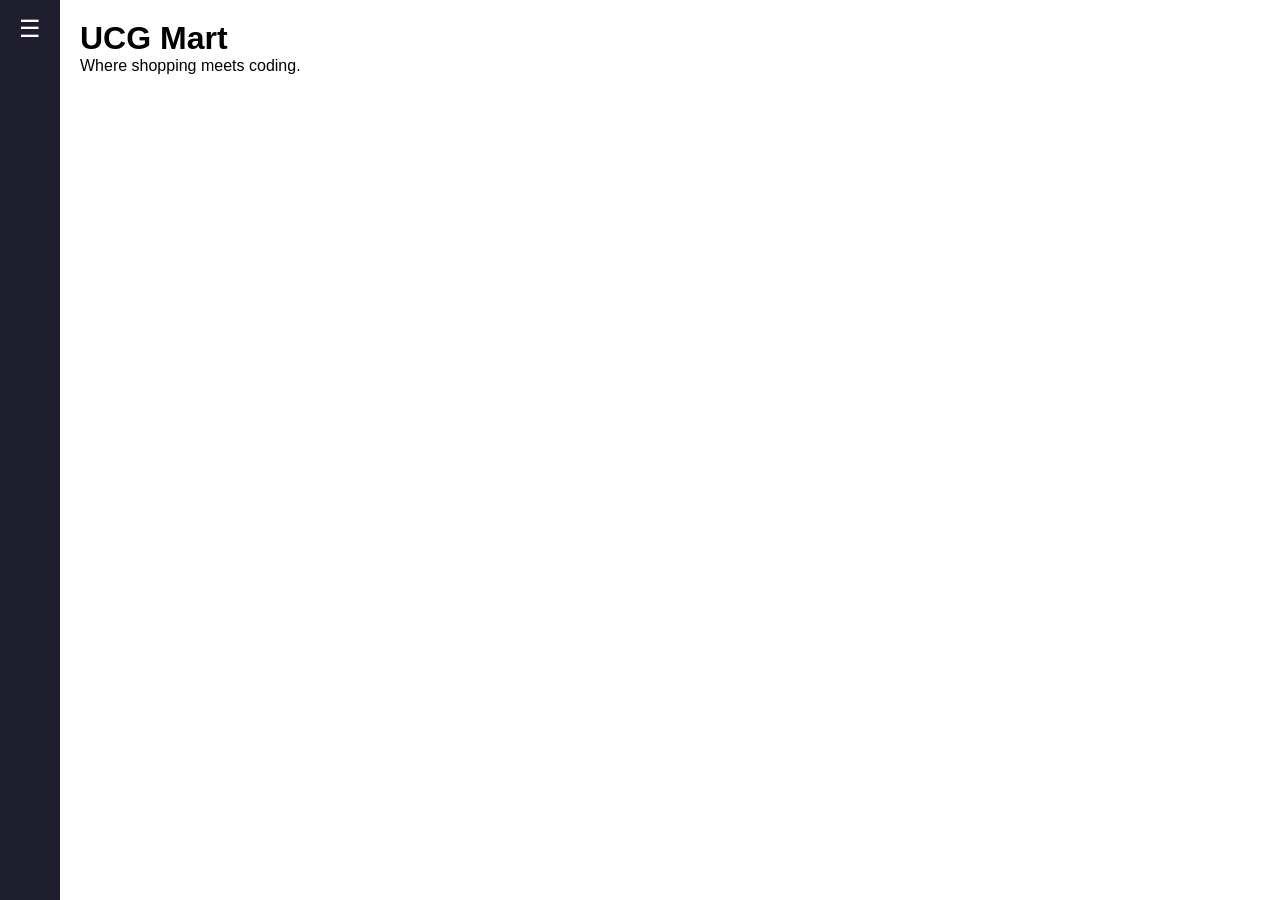
<file: index.html>
<!DOCTYPE html>
<html lang="en">
<head>  
    <meta charset="UTF-8">
    <title> Collapsible side nav</title>
    <link rel="stylesheet" href="styles.css">
</head>
<body>

    <!--sidebar-->
    <div id="sidebar" class="sidebar">
        <div class="toggle-btn" onclick="toggleSidebar()">
            ☰
        </div>
    
    
    <ul class="nav-links">
        <li><a href="index.html">Home</a></li>
        <li><a href="about.html">About</a></li>
        <li><a href="projectinfo.html">Project Info</a></li>
    </ul>
    </div>

    <!--Main Content-->
    <div class="main-content">
        <h1>UCG Mart</h1>
        <p>Where shopping meets coding.</p>

    </div>

    <script>
        function toggleSidebar() {
            document.getElementById("sidebar").classList.toggle("active");
        }
    </script>
</body>
</html>
</file>
<file: styles.css>
/* Reset */
* {
    margin: 0;
    padding: 0;
    box-sizing: border-box;
    font-family: Arial, sans-serif;
}

/* Sidebar */
.sidebar {
    position: fixed;
    left: 0;
    top: 0;
    width: 60px;
    height: 100vh;
    background-color: #1e1e2f;
    color: white;
    transition: width 0.3s ease;
    overflow: hidden;
}

/* Expanded sidebar */
.sidebar.active {
    width: 220px;
}

/* Toggle button*/
.toggle-btn {
    font-size: 24px;
    padding: 15px;
    cursor: pointer;
    text-align: center;
}

/* Nav links (hidden by default) */
.nav-links {
    list-style: none;
    margin-top: 20px;
    opacity: 0;
    visibility: hidden;
    transform: translateX(-20px);
    transition: opacity 0.3s ease, transform 0.3s ease;
}

/* Show nav links only when expanded */
.sidebar.active .nav-links {
    opacity: 1;
    visibility: visible;
    transform: translateX(0);
}

.nav-links li {
    padding: 15px;
}
.nav-links a {
    color:white;
    text-decoration: none;
    display: block;
}

.nav-links a:hover {
    background-color: #34344e;
    border-radius: 4px;
}
/* Main content */
.main-content {
    margin-left: 60px;
    padding: 20px;
    transition: margin-left 0.3s ease;
}
.sidebar.active ~ .main-content {
    margin-left: 220px;
}
</file>
